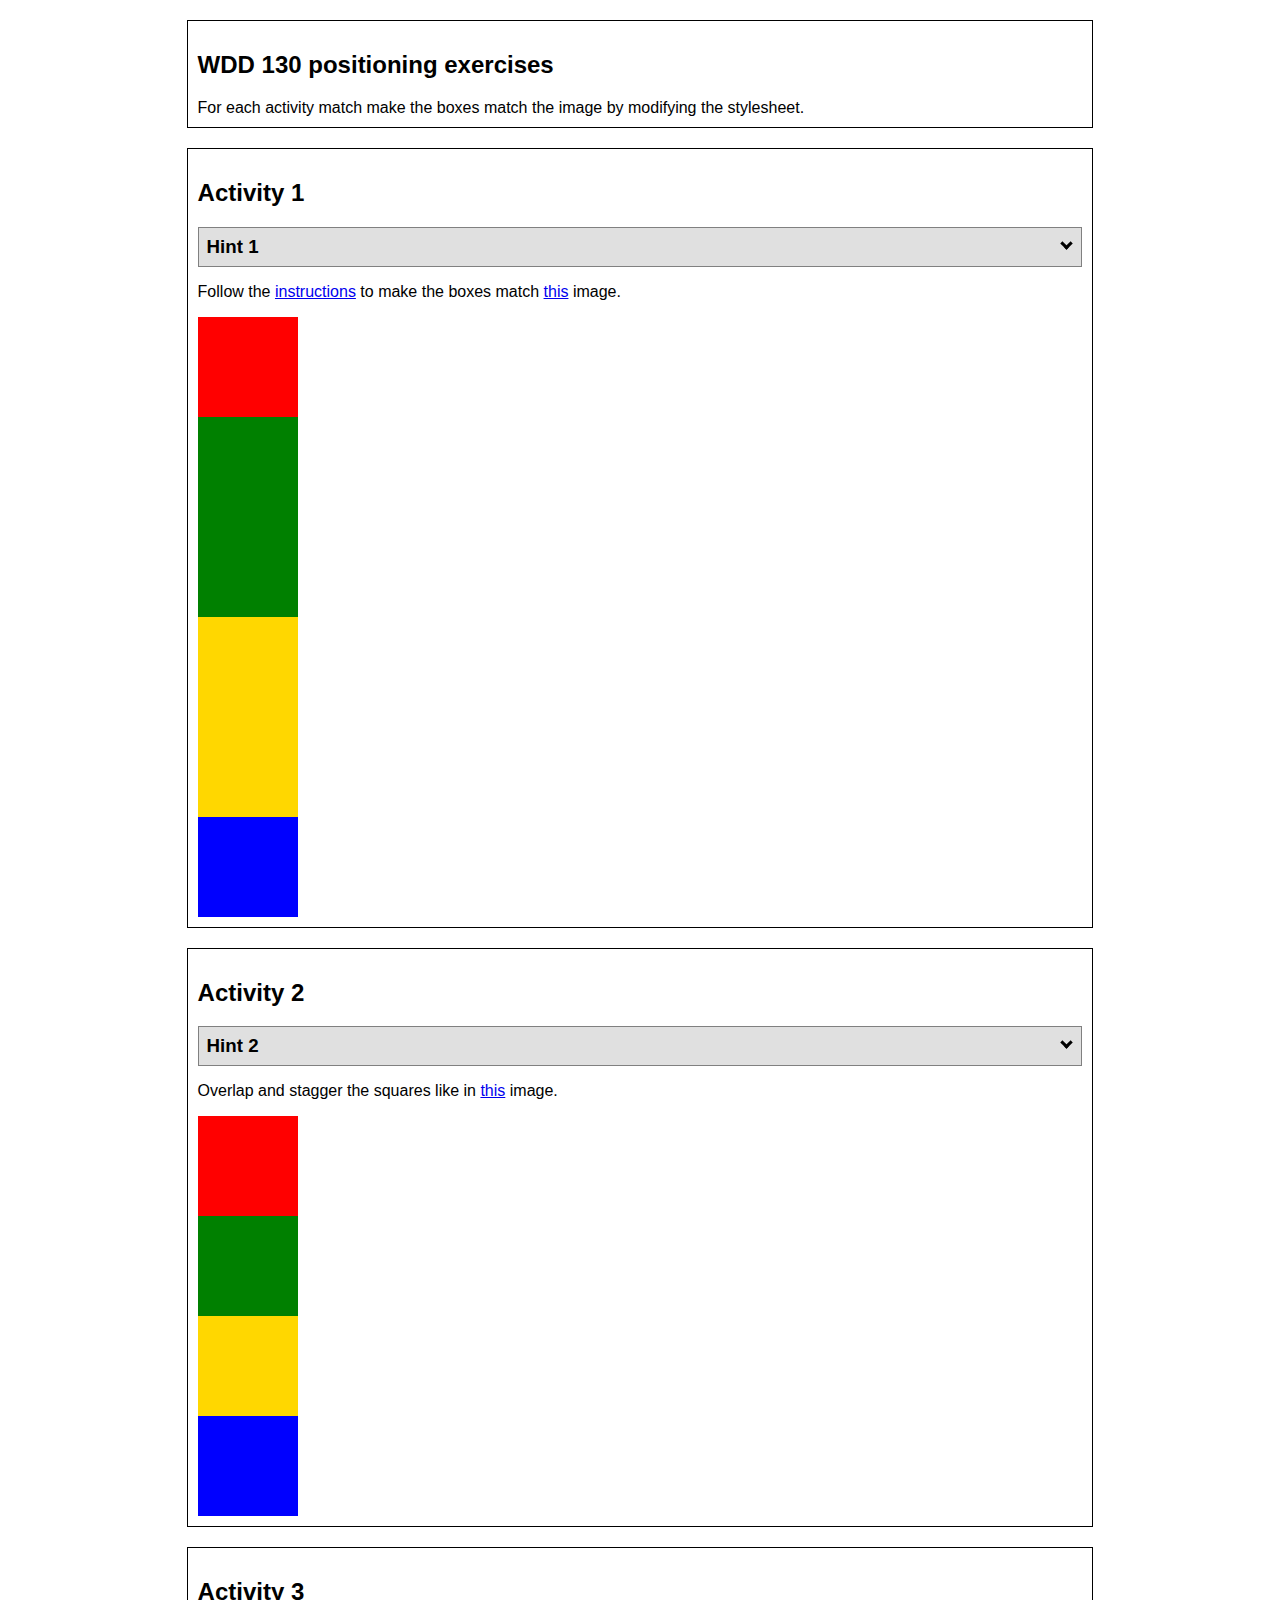
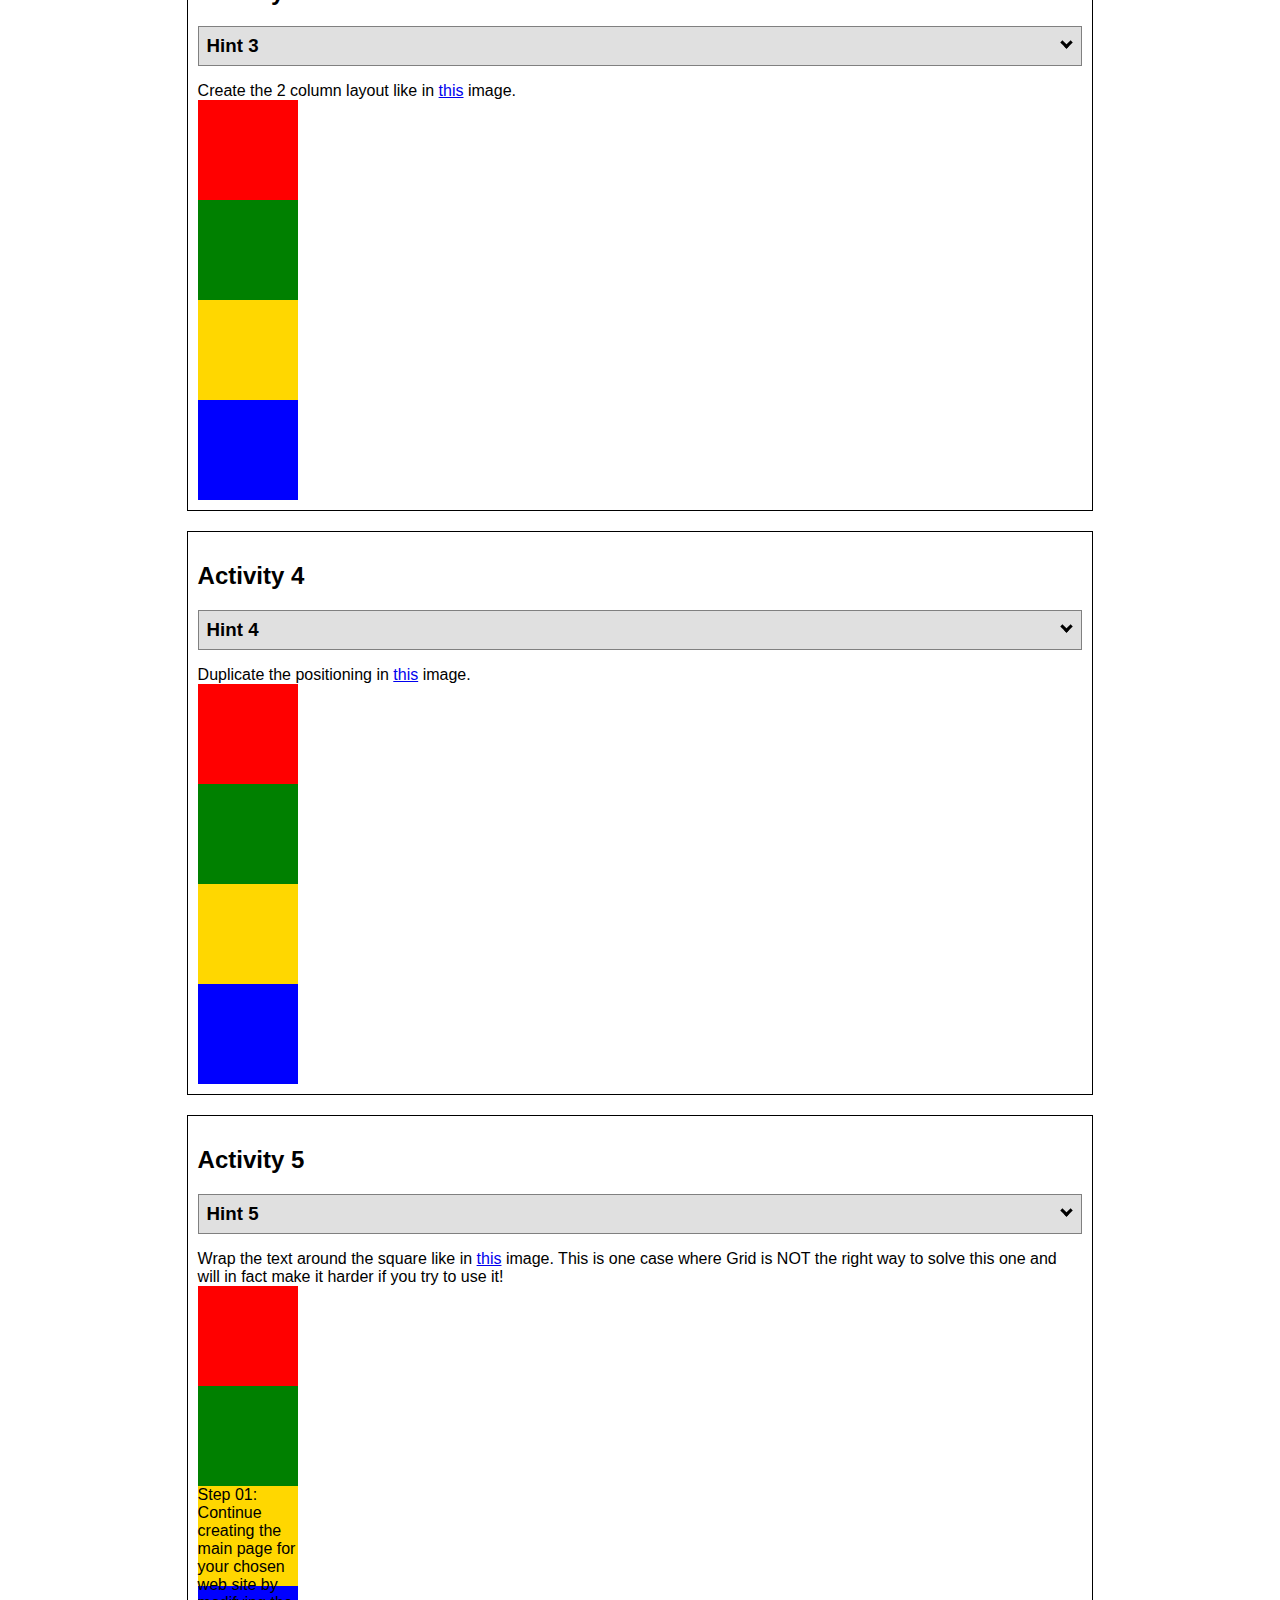
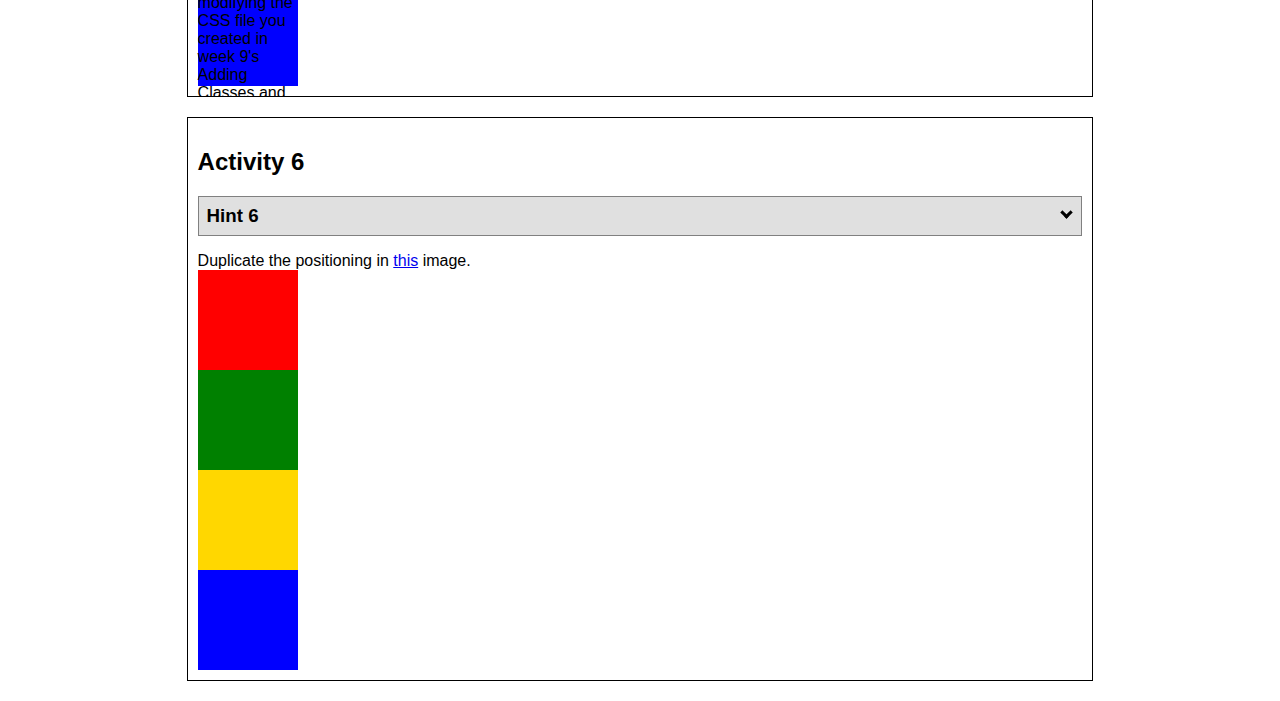
<file: positioning.html>
<!DOCTYPE html>
<html lang="en">
  <head>
    <!-- HTML - Name: positioning.html -->
    <title>Positioning Activity</title>
    <link rel="stylesheet" type="text/css" href="positionstyles.css" />
  </head>
  <body>
    <div class="activity">
      <h2>WDD 130 positioning exercises</h2>
      For each activity match make the boxes match the image by modifying the stylesheet.</div>
    <div class="activity">
      <h2>Activity 1</h2>
      <section class="hint"><input type="checkbox" ><i></i> <h3>Hint 1</h3><div><p>Check out the <a href="https://byui-wdd.github.io/wdd130/activities/w06-css-positioning.html" target="_blank">activity instructions</a> in Ilearn!</p></div></section>
      <p>Follow the <a href="https://byui-wdd.github.io/wdd130/activities/w06-css-positioning.html" target="_blank">instructions</a> to make the boxes match  <a href="https://byui-wdd.github.io/wdd130/images/example1.png" target="_blank">this</a> image.</p>
      <div class="content1" >
        <div class="red1" ></div>
        <div class="green1" ></div>
        <div class="green1" ></div>
        <div class="yellow1"></div>
        <div class="yellow1"></div>
        <div class="blue1"></div>
      </div>
    </div>
    <div class="activity">
      <h2>Activity 2</h2>
      <section class="hint"><input type="checkbox" > <h3>Hint 2</h3><i></i><div>
      <ul>
      <li>grid-template-columns: 50px 50px 50px 50px 50px </li></ul></div></section>
      <p>Overlap and stagger the squares like in <a href="https://byui-wdd.github.io/wdd130/images/example2.png" target="_blank">this</a> image.</p>
      <div class="content2" >
        <div class="red2" ></div>
        <div class="green2" ></div>
        <div class="yellow2"></div>
        <div class="blue2"></div>
      </div>
    </div>
    <div class="activity">
      <h2>Activity 3</h2>
      <section class="hint"><input type="checkbox" > <h3>Hint 3</h3><i></i><div><p>This one is going to be best solved with CSS Grid. Remember to make the boxes the right width first...then start moving them around. </p><h4>Properties used:</h4><ul><li>display:grid;</li><li>grid-template-columns:</li><li>grid-column-gap:</li>
        <li>grid-column:</li>  </ul></div></section>
      Create the 2 column layout like in <a href="https://byui-wdd.github.io/wdd130/images/example3.png" target="_blank">this</a>  image.
      <div class="content3" >
        <div class="red3" ></div>
        <div class="green3" ></div>
        <div class="yellow3"></div>
        <div class="blue3"></div>
      </div>
    </div>
    <div class="activity">
      <h2>Activity 4</h2>
      <section class="hint"><input type="checkbox" > <h3>Hint 4</h3><i></i><div><p>For the others we have been primarily concerned with width. For this one you will need to adjust height as well. </p><h4>Properties used:</h4><ul><li>display:grid;</li><li>grid-template-columns:</li><li>grid-row:</li></ul></div></section>
      Duplicate the positioning in <a href="https://byui-wdd.github.io/wdd130/images/example4.png" target="_blank">this</a> image. 
      <div class="content4" >
        <div class="red4" ></div>
        <div class="green4" ></div>
        <div class="yellow4"></div>
        <div class="blue4"></div>
      </div>
    </div>

    <div class="activity">
      <h2>Activity 5</h2>
      <section class="hint"><input type="checkbox" > <h3>Hint 5</h3><i></i><div><p>Grid is <strong>not</strong> the right way to do this.  In fact there is only one way to really do that...and that is with float. Remember that we float the thing we want the text to wrap around.  Also remember to start by making all the shapes the right size and shape.</p><h4>Properties used:</h4><ul><li>float: left;</li></ul></div></section>
      Wrap the text around the square like in <a href="https://byui-wdd.github.io/wdd130/images/example5.png" target="_blank">this</a> image. This is one case where Grid is NOT the right way to solve this one and will in fact make it harder if you try to use it!
      <div class="content5" >
        <div class="red5" ></div>
        <div class="green5" ></div>
        <div class="yellow5">Step 01: Continue creating the main page for your chosen web site by modifying the CSS file you created in week 9's Adding Classes and IDs to Your Website assignment. This week, you will position all of the content on your main page using the CSS positioning techniques taught in KhanAcademy. When you are done, your webpage layout should reflect what you outlined in the wireframe you designed in the assignment Your Own Site Diagram and Wireframe in week 3. <br />
          If you have changed your mind on how you want the content of your main page laid out, take an opportunity to update your wireframe before completing this assignment (it is much easier to experiment with different layouts in a wireframe than it is to do so by modifying the CSS). Also, if you find that you are having trouble with using CSS positioning, feel free to review the concepts at the learn layout site: http://learnlayout.com/. You should be able to apply these principles to your site. For futher help, refer back to the Max Design site used in the beginning of the course for an example of how to implement your site design.</div>
        <div class="blue5"></div>
      </div>
    </div>
    <div class="activity">
      <h2>Activity 6</h2>
      <section class="hint"><input type="checkbox" > <h3>Hint 6</h3><i></i><div><p>This one is all about visualizing the grid behind the layout. If you are having a hard time doing that first: all the sizes are even multiples of 100, and second here is another example with the lines drawn: <a href="https://byui-wdd.github.io/wdd130/images/example6-hint.png" target="_blank">example 6 with lines</a>. For this one you will find it easiest if you use px for the column width. You can also use <kbd>z-index</kbd> to control the element layering.    </p><h4>Properties used:</h4><ul><li>display:grid;</li><li>grid-template-columns:</li><li>grid-column:</li><li>grid-row:</li><li><a href="https://www.w3schools.com/cssref/pr_pos_z-index.asp" target="_blank">z-index:</a></li></ul></div></section>
      Duplicate the positioning in <a href="https://byui-wdd.github.io/wdd130/images/example6.png" target="_blank">this</a> image.
      <div class="content6" >
        <div class="red6" ></div>
        <div class="green6" ></div>
        <div class="yellow6"></div>
        <div class="blue6"></div>
      </div>
    </div>
  </body>
</html>
</file>
<file: positionstyles.css>
/* CSS - Name: "positionstyles.css" */
/* Activity 1 styles */
.content1 {
  /* This is the parent of the activity 1 boxes. */

}
.red1 { 
  width: 100px; 
  height: 100px; 
  background-color: red; 

} 
.green1 {
  width: 100px; 
  height: 100px; 
  background-color: green; 

} 
.yellow1 {
  width: 100px; 
  height: 100px; 
  background-color: gold; 
} 
.blue1 {
  width: 100px; 
  height: 100px; 
  background-color: blue; 
} 
/* Activity 2 styles */ 
.content2 {
  /* This is the parent of the activity 2 boxes. */
}
.red2 {
  width: 100px; 
  height: 100px; 
  background-color: red; 
} 
.green2 { 
  width: 100px; 
  height: 100px; 
  background-color: green; 
} 
.yellow2 {
  width: 100px; 
  height: 100px; 
  background-color: gold; 
} 
.blue2 {
  width: 100px; 
  height: 100px; 
  background-color: blue; 
} 
/* Activity 3 styles */ 
.content3 {
  /* This is the parent of the activity 3 boxes. */
}
.red3 {
  width: 100px; 
  height: 100px; 
  background-color: red; 
} 
.green3 {
  width: 100px; 
  height: 100px; 
  background-color: green;
} 
.yellow3 {
  width: 100px; 
  height: 100px; 
  background-color: gold; 
} 
.blue3 {
  width: 100px;
  height: 100px; 
  background-color: blue; 
} 
/* Activity 4 styles */ 
.content4 {
  /* This is the parent of the activity 4 boxes. */
  height: 400px;
}
.red4 {
  width: 100px; 
  height: 100px; 
  background-color: red; 
} 
.green4 {
  width: 100px; 
  height: 100px; 
  background-color: green; 
} 
.yellow4 {
  width: 100px; 
  height: 100px; 
  background-color: gold; 
} 
.blue4 {
  width: 100px; 
  height: 100px; 
  background-color: blue; 
} 
/* Activity 5 styles */ 
.content5 {
  /* This is the parent of the activity 5 boxes. */
  height: 400px;
}
.red5 { 
  width: 100px; 
  height: 100px; 
  background-color: red; 
} 
.green5 { 
  width: 100px; 
  height: 100px; 
  background-color: green; 

} 
.yellow5 {
  width: 100px; 
  height: 100px; 
  background-color: gold; 

} 
.blue5 {
  width: 100px; 
  height: 100px; 
  background-color: blue; 
} 
/* Activity 6 styles */ 
.content6 {
  /* This is the parent of the activity 6 boxes. */
}
.red6 {
  width: 100px; 
  height: 100px; 
  background-color: red; 
} 
.green6 {
  width: 100px; 
  height: 100px; 
  background-color: green; 
} 
.yellow6 {
  width: 100px; 
  height: 100px; 
  background-color: gold; 
} 
.blue6 {
  width: 100px; 
  height: 100px; 
  background-color: blue; 
} 


/* Do not make any changes below here */
.activity {
  width: 70%; 
  margin: 20px auto; 
  font-family: Arial, sans-serif; 
  border: 1px solid black; 
  padding: 10px; 
  clear:both; 
  overflow: auto;
} 

.hint {
  border: 1px solid grey;
  background: #e0e0e0;
  padding: .5em;
  position: relative;
  margin: 1em 0;
}
.hint h3 {
  margin: 0;
}
.hint:hover {
  background: #d0d0d0;
}
.hint > div {
  display: none;
}

.hint input[type=checkbox] {
  position: absolute;
  width: 100%;
  height: 100%;
  opacity: 0;
  z-index: 1;
  cursor: pointer;
}

.hint input[type=checkbox]:checked ~ div {
  display: block;
}

.hint i {
  position: absolute;
  transform: translate(-6px, 0);
  margin-top: 16px;
  right: 10px;
  top: -3px;
}
.hint i:before, .hint i:after {
  content: "";
  position: absolute;
  background-color: black;
  width: 3px;
  height: 9px;
}
.hint i:before {
  transform: translate(2px, 0) rotate(45deg);
}
.hint i:after {
  transform: translate(-2px, 0) rotate(-45deg);
}

.hint input[type=checkbox]:checked ~ i:before {
  transform: translate(-2px, 0) rotate(45deg);
}
.hint input[type=checkbox]:checked ~ i:after {
  transform: translate(2px, 0) rotate(-45deg);
}
.hint a {
  position: relative;
  z-index: 1;
}
</file>
